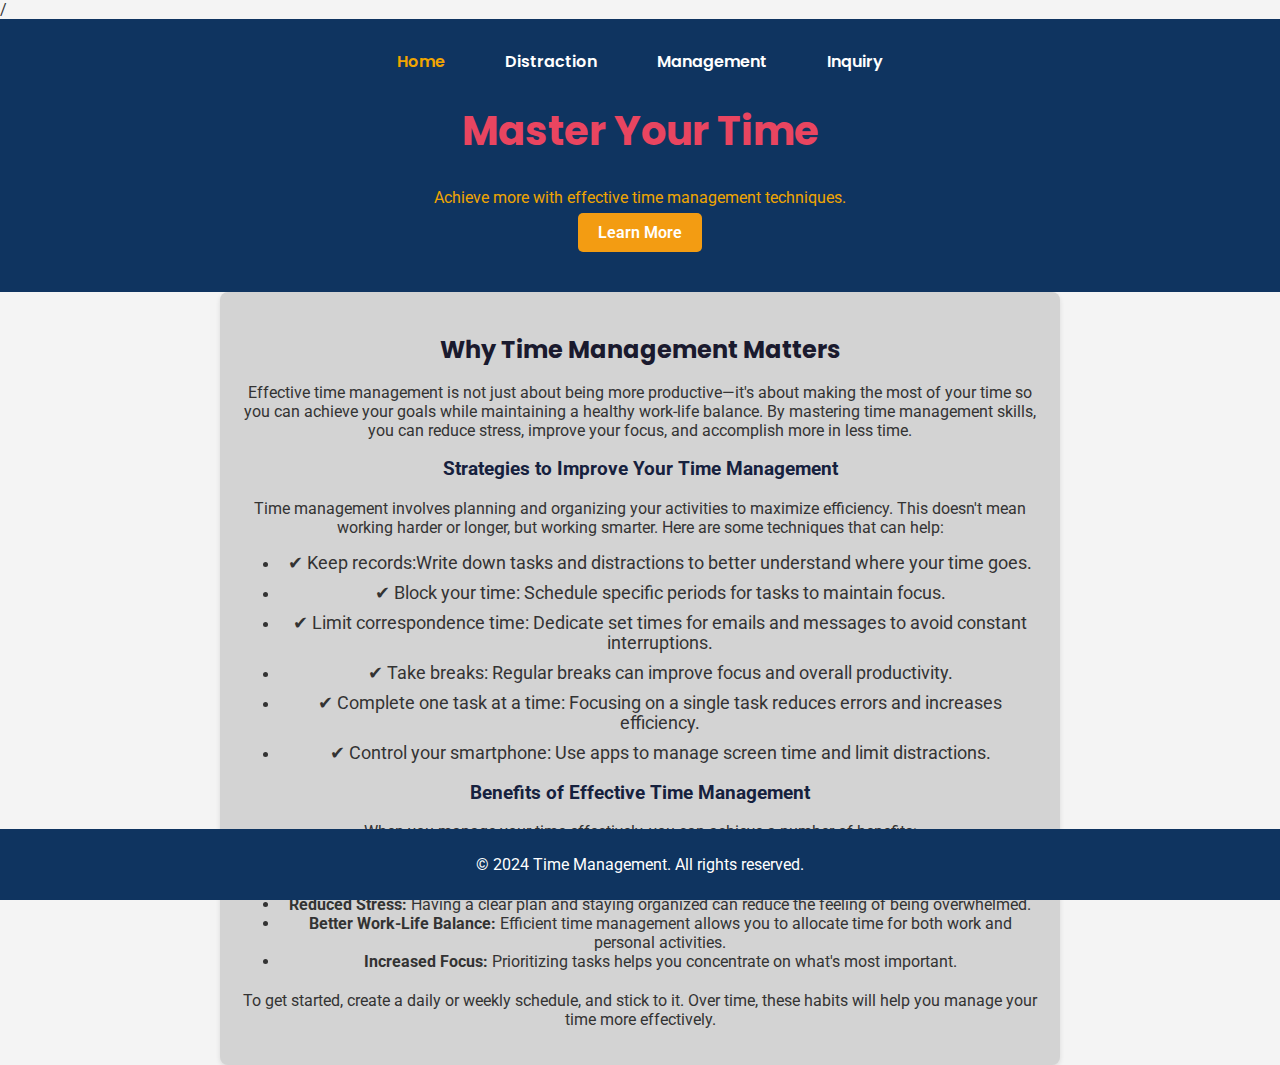
<file: Time_management/index.html>
/<!DOCTYPE html>
<html lang="en">
<head>
    <meta charset="UTF-8">
    <meta name="viewport" content="width=device-width, initial-scale=1.0">
    <title>Time Management</title>
    <link rel="stylesheet" href="style.css">
    <link href="https://fonts.googleapis.com/css2?family=Poppins:wght@600&family=Roboto:wght@400&display=swap" rel="stylesheet">
</head>
<body>
    <header>
        <ul>
            <li><a href="index.html" class="active">Home</a></li>
            <li><a href="distraction.html">Distraction</a></li>
            <li><a href="management.html">Management</a></li>
            <li><a href="inquiry.html">Inquiry</a></li>
        </ul>
        <div class="hero-image">
            <div class="hero-text">
                <h1>Master Your Time</h1>
                <p>Achieve more with effective time management techniques.</p>
                <a href="management.html" class="hero-button">Learn More</a>
            </div>
        </div>
    </header>
<main>
    <section class="main-content">
        <h2>Why Time Management Matters</h2>
        <p class="intro-text">Effective time management is not just about being more productive—it's about making the most of your time so you can achieve your goals while maintaining a healthy work-life balance. By mastering time management skills, you can reduce stress, improve your focus, and accomplish more in less time.</p>
        
        <h3>Strategies to Improve Your Time Management</h3>
        <p>Time management involves planning and organizing your activities to maximize efficiency. This doesn't mean working harder or longer, but working smarter. Here are some techniques that can help:</p>
        <ul class="tips">
            <li>✔ Keep records:Write down tasks and distractions to better understand where your time goes.</li>
            <li>✔ Block your time: Schedule specific periods for tasks to maintain focus.</li>
            <li>✔ Limit correspondence time: Dedicate set times for emails and messages to avoid constant interruptions.</li>
            <li>✔ Take breaks: Regular breaks can improve focus and overall productivity.</li>
            <li>✔ Complete one task at a time: Focusing on a single task reduces errors and increases efficiency.</li>
            <li>✔ Control your smartphone: Use apps to manage screen time and limit distractions.</li>
        </ul>
        
        <h3>Benefits of Effective Time Management</h3>
        <p>When you manage your time effectively, you can achieve a number of benefits:</p>
        <ul>
            <li><b> Improved Productivity: </b> By focusing on important tasks and eliminating distractions, you can accomplish more in less time.</li>
            <li><b>Reduced Stress:</b> Having a clear plan and staying organized can reduce the feeling of being overwhelmed.</li>
            <li><b>Better Work-Life Balance:</b> Efficient time management allows you to allocate time for both work and personal activities.</li>
            <li><b>Increased Focus:</b> Prioritizing tasks helps you concentrate on what's most important.</li>
        </ul>
        
        <p class="todo-text">To get started, create a daily or weekly schedule, and stick to it. Over time, these habits will help you manage your time more effectively.</p>
    </section>
</main>

       <footer class="footer">
        <p>© 2024 Time Management. All rights reserved.</p>
    </footer>
</body>
</html>
</file>
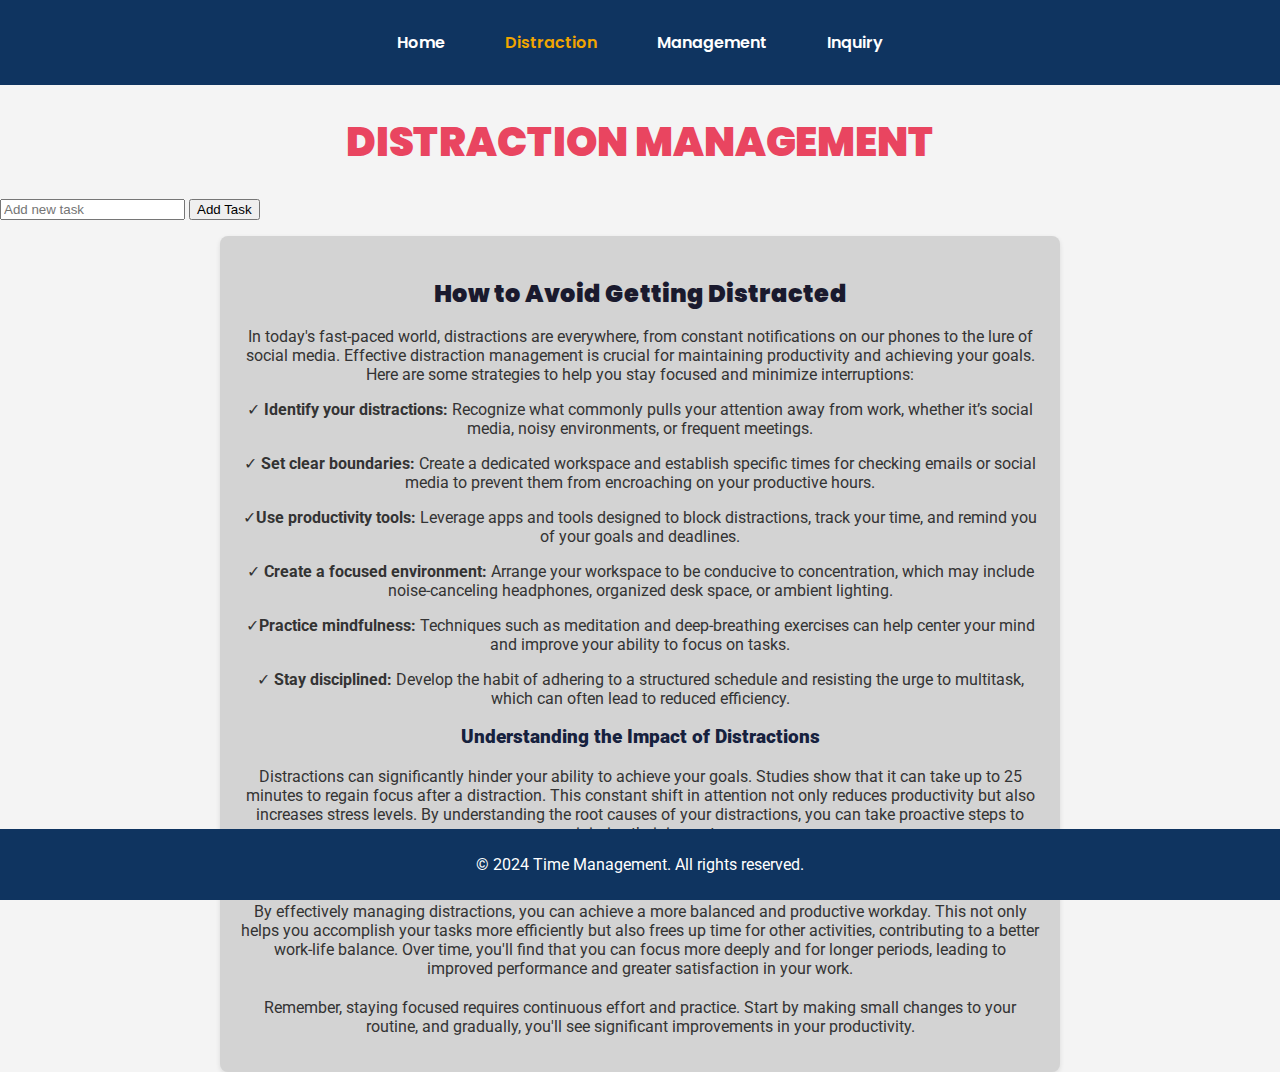
<file: Time_management/distraction.html>
<!DOCTYPE html>
<html lang="en">
<head>
    <meta charset="UTF-8">
    <meta name="viewport" content="width=device-width, initial-scale=1.0">
    <title>Distraction Management</title>
    <link rel="stylesheet" href="style.css">
    <link href="https://fonts.googleapis.com/css2?family=Poppins:wght@600&family=Roboto:wght@400&display=swap" rel="stylesheet">
</head>
<body>
    <header>
        <ul>
            <li><a href="index.html">Home</a></li>
            <li><a href="distraction.html" class="active">Distraction</a></li>
            <li><a href="management.html">Management</a></li>
            <li><a href="inquiry.html">Inquiry</a></li>
        </ul>
    </header>
    <div class="hero-image">
        <div class="hero-text">
            <h1><b><center>     DISTRACTION MANAGEMENT</center></b></h1>
        </div>
<div id="task-manager">
  <input type="text" id="new-task" placeholder="Add new task">
  <button onclick="addTask()">Add Task</button>
  <ul id="task-list"></ul>
</div>

<script>
  function addTask() {
    const taskInput = document.getElementById("new-task").value;
    if (taskInput === "") return;

    const li = document.createElement("li");
    li.textContent = taskInput;
    
    // Add delete button
    const deleteBtn = document.createElement("button");
    deleteBtn.textContent = "Delete";
    deleteBtn.onclick = function () {
      this.parentElement.remove();
    };
    
    li.appendChild(deleteBtn);
    document.getElementById("task-list").appendChild(li);
    
    // Clear input field
    document.getElementById("new-task").value = "";
  }
</script>
   <main>
    <section class="main-content">
        <h2><b>How to Avoid Getting Distracted</b></h2>
        <p class="p1">In today's fast-paced world, distractions are everywhere, from constant notifications on our phones to the lure of social media. Effective distraction management is crucial for maintaining productivity and achieving your goals. Here are some strategies to help you stay focused and minimize interruptions:</p>

        <p class="p2">✓<b> Identify your distractions:</b> Recognize what commonly pulls your attention away from work, whether it’s social media, noisy environments, or frequent meetings.</p>
        <p class="p2">✓<b> Set clear boundaries: </b>Create a dedicated workspace and establish specific times for checking emails or social media to prevent them from encroaching on your productive hours.</p>
        <p class="p2">✓<b>Use productivity tools:</b> Leverage apps and tools designed to block distractions, track your time, and remind you of your goals and deadlines.</p>
        <p class="p2">✓<b> Create a focused environment:</b> Arrange your workspace to be conducive to concentration, which may include noise-canceling headphones, organized desk space, or ambient lighting.</p>
        <p class="p2">✓<b>Practice mindfulness:</b> Techniques such as meditation and deep-breathing exercises can help center your mind and improve your ability to focus on tasks.</p>
        <p class="p2">✓<b> Stay disciplined:</b> Develop the habit of adhering to a structured schedule and resisting the urge to multitask, which can often lead to reduced efficiency.</p>
        
        <h3><b>Understanding the Impact of Distractions</b></h3>
        <p>Distractions can significantly hinder your ability to achieve your goals. Studies show that it can take up to 25 minutes to regain focus after a distraction. This constant shift in attention not only reduces productivity but also increases stress levels. By understanding the root causes of your distractions, you can take proactive steps to minimize their impact.</p>

        <h3><b>Long-Term Benefits of Managing Distractions</b></h3>
        <p>By effectively managing distractions, you can achieve a more balanced and productive workday. This not only helps you accomplish your tasks more efficiently but also frees up time for other activities, contributing to a better work-life balance. Over time, you'll find that you can focus more deeply and for longer periods, leading to improved performance and greater satisfaction in your work.</p>


        <p class="todo-text">Remember, staying focused requires continuous effort and practice. Start by making small changes to your routine, and gradually, you'll see significant improvements in your productivity.</p>
    </section>
</main>


    <footer class="footer">
        <p>© 2024 Time Management. All rights reserved.</p>
    </footer>
</body>
</html>
</file>
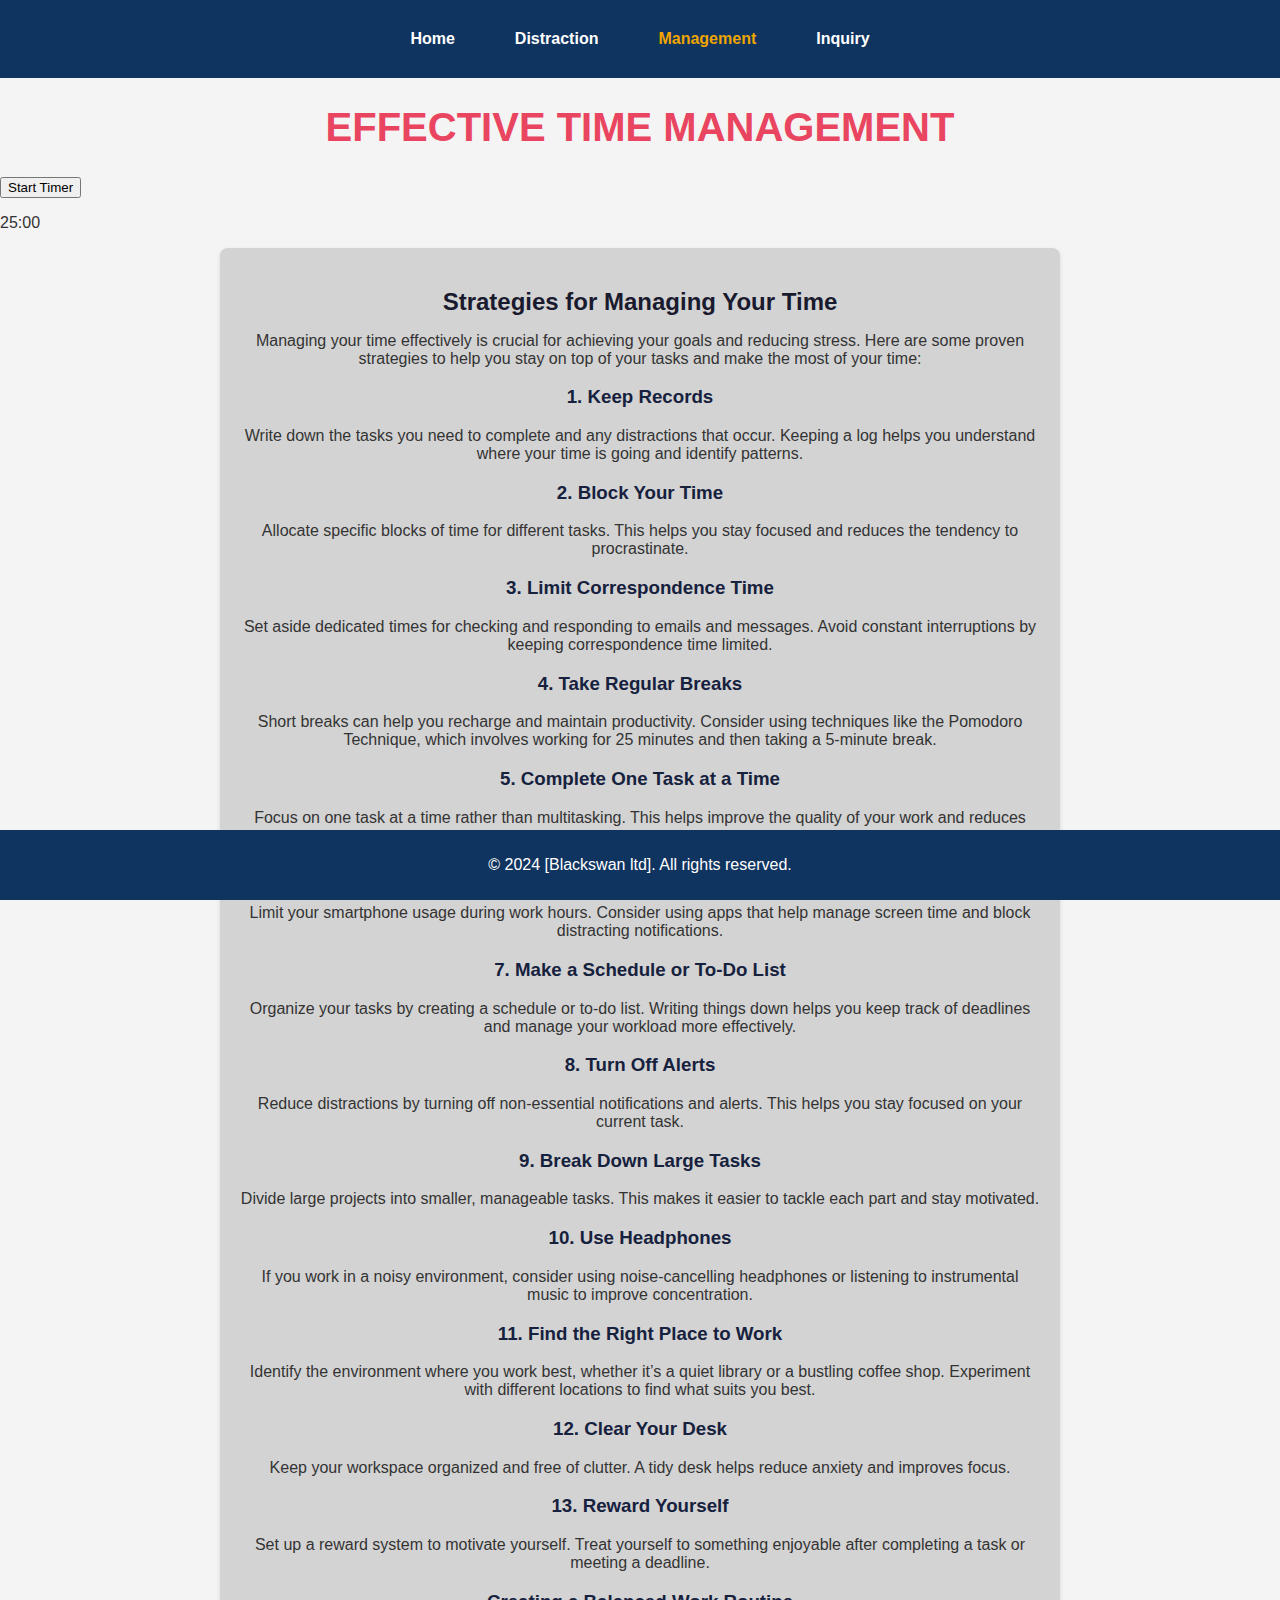
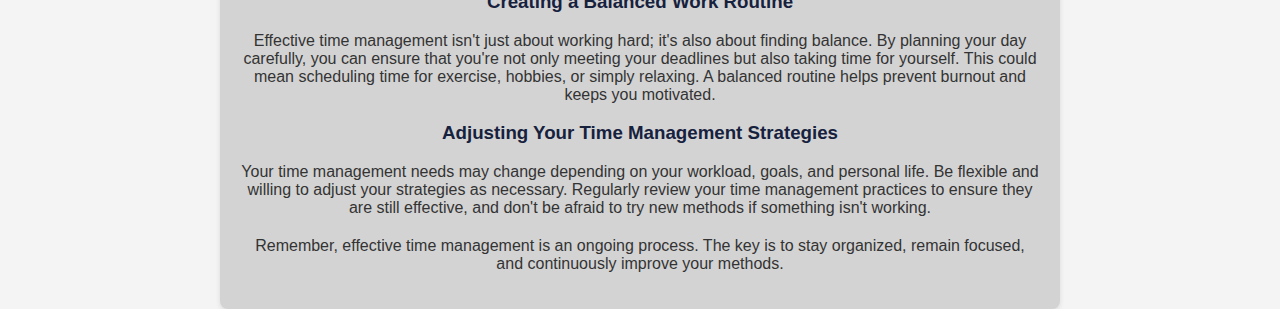
<file: Time_management/management.html>
<!DOCTYPE html>
<html lang="en">
<head>
    <meta charset="UTF-8">
    <meta name="viewport" content="width=device-width, initial-scale=1.0">
    <title>Management</title>
    <link rel="stylesheet" href="style.css">
</head>
<body>
    <header>
        <ul>
            <li><a href="index.html">Home</a></li>
            <li><a href="distraction.html">Distraction</a></li>
            <li><a href="management.html" class="active">Management</a></li>
            <li><a href="inquiry.html">Inquiry</a></li>
        </ul>
    </header>

    <section class="hero-image">
        <div class="hero-text">
            <h1><b><center> EFFECTIVE TIME MANAGEMENT </center></b></h1>
        </div>
    </section> 
<div id="pomodoro">
  <button onclick="startTimer()">Start Timer</button>
  <p id="timer-display">25:00</p>
</div>

<script>
  let time = 1500; // 25 minutes in seconds
  let timerInterval;

  function startTimer() {
    if (timerInterval) clearInterval(timerInterval);
    timerInterval = setInterval(() => {
      let minutes = Math.floor(time / 60);
      let seconds = time % 60;
      if (seconds < 10) seconds = "0" + seconds;
      document.getElementById("timer-display").textContent = `${minutes}:${seconds}`;
      time--;

      if (time < 0) {
        clearInterval(timerInterval);
        alert("Time's up!");
      }
    }, 1000);
  }
</script>

  <main>
    <section class="main-content">
        <h2>Strategies for Managing Your Time</h2>
        <p class="intro-text">Managing your time effectively is crucial for achieving your goals and reducing stress. Here are some proven strategies to help you stay on top of your tasks and make the most of your time:</p>
        
        <div class="tips">
            <div class="tip">
                <h3>1. Keep Records</h3>
                <p>Write down the tasks you need to complete and any distractions that occur. Keeping a log helps you understand where your time is going and identify patterns.</p>
            </div>
            
            <div class="tip">
                <h3>2. Block Your Time</h3>
                <p>Allocate specific blocks of time for different tasks. This helps you stay focused and reduces the tendency to procrastinate.</p>
            </div>
            
            <div class="tip">
                <h3>3. Limit Correspondence Time</h3>
                <p>Set aside dedicated times for checking and responding to emails and messages. Avoid constant interruptions by keeping correspondence time limited.</p>
            </div>
            
            <div class="tip">
                <h3>4. Take Regular Breaks</h3>
                <p>Short breaks can help you recharge and maintain productivity. Consider using techniques like the Pomodoro Technique, which involves working for 25 minutes and then taking a 5-minute break.</p>
            </div>
            
            <div class="tip">
                <h3>5. Complete One Task at a Time</h3>
                <p>Focus on one task at a time rather than multitasking. This helps improve the quality of your work and reduces errors.</p>
            </div>
            
            <div class="tip">
                <h3>6. Control Your Smartphone</h3>
                <p>Limit your smartphone usage during work hours. Consider using apps that help manage screen time and block distracting notifications.</p>
            </div>
            
            <div class="tip">
                <h3>7. Make a Schedule or To-Do List</h3>
                <p>Organize your tasks by creating a schedule or to-do list. Writing things down helps you keep track of deadlines and manage your workload more effectively.</p>
            </div>
            
            <div class="tip">
                <h3>8. Turn Off Alerts</h3>
                <p>Reduce distractions by turning off non-essential notifications and alerts. This helps you stay focused on your current task.</p>
            </div>
            
            <div class="tip">
                <h3>9. Break Down Large Tasks</h3>
                <p>Divide large projects into smaller, manageable tasks. This makes it easier to tackle each part and stay motivated.</p>
            </div>
            
            <div class="tip">
                <h3>10. Use Headphones</h3>
                <p>If you work in a noisy environment, consider using noise-cancelling headphones or listening to instrumental music to improve concentration.</p>
            </div>
            
            <div class="tip">
                <h3>11. Find the Right Place to Work</h3>
                <p>Identify the environment where you work best, whether it’s a quiet library or a bustling coffee shop. Experiment with different locations to find what suits you best.</p>
            </div>
            
            <div class="tip">
                <h3>12. Clear Your Desk</h3>
                <p>Keep your workspace organized and free of clutter. A tidy desk helps reduce anxiety and improves focus.</p>
            </div>
            
            <div class="tip">
                <h3>13. Reward Yourself</h3>
                <p>Set up a reward system to motivate yourself. Treat yourself to something enjoyable after completing a task or meeting a deadline.</p>
            </div>
        </div>

        <h3>Creating a Balanced Work Routine</h3>
        <p>Effective time management isn't just about working hard; it's also about finding balance. By planning your day carefully, you can ensure that you're not only meeting your deadlines but also taking time for yourself. This could mean scheduling time for exercise, hobbies, or simply relaxing. A balanced routine helps prevent burnout and keeps you motivated.</p>
        
        <h3>Adjusting Your Time Management Strategies</h3>
        <p>Your time management needs may change depending on your workload, goals, and personal life. Be flexible and willing to adjust your strategies as necessary. Regularly review your time management practices to ensure they are still effective, and don't be afraid to try new methods if something isn't working.</p>

        <p class="todo-text">Remember, effective time management is an ongoing process. The key is to stay organized, remain focused, and continuously improve your methods.</p>
    </section>
</main>


    <footer class="footer">
        <p>© 2024 [Blackswan ltd]. All rights reserved.</p>
    </footer>
</body>
</html>
</file>
<file: Time_management/style.css>
body {
    font-family: 'Roboto', sans-serif;
    margin: 0;
    padding: 0;
    background-color: #f4f4f4;
    color: #333;
}
/* For mobile screens */
@media (max-width: 600px) {
  .text-box {
    width: 90%; /* Adjust width for smaller screens */
    font-size: 16px; /* Make text larger */
  }
}

/* For tablets */
@media (min-width: 601px) and (max-width: 1024px) {
  .text-box {
    width: 80%;
    font-size: 18px;
  }
}

header {
    background-color: #0f3460; /* Royal Blue background */
    color: white;
    padding: 30px 0;
    text-align: center;
    position: relative;
}

header ul {
    list-style: none;
    margin: 0;
    padding: 0;
    display: flex;
    justify-content: center;
}

header ul li {
    margin: 0 30px;
}

header ul li a {
    color: #fff;
    text-decoration: none;
    font-family: 'Poppins', sans-serif;
    font-weight: 600;
}

header ul li a.active, header ul li a:hover {
    color: #f0a500; /* Amber hover effect */
}

.hero-text {
    margin: 20px auto;
    max-width: 800px;
    text-align: center; /* Centering the text horizontally */
    color: #f0a500; /* Amber text for hero section */
}

.hero-text h1 {
    font-family: 'Poppins', sans-serif;
    font-size: 2.5em; /* Bold Crimson Red color: #e94560;heading */
    color: #e94560; /* Bold Amber heading */
}

    

.hero-button {
    padding: 10px 20px;
    background-color: #f39c12;
    color: #fff;
    text-decoration: none;
    font-weight: 600;
    border-radius: 5px;
    transition: background-color 0.3s ease;
}

.hero-button:hover {
    background-color: #4ecca3; /* Turquoise Green on hover */
}

.main-content {
    padding: 20px;
    max-width: 800px;
    text-align: center;
    margin: 0 auto;
    background-color: #d3d3d3; /* Light Gray for main content */
    border-radius: 8px;
    box-shadow: 0 2px 5px rgba(0, 0, 0, 0.1);
}

.main-content h2 {
    font-family: 'Poppins', sans-serif;
    color: #1a1a2e;
    margin-bottom: 15px;
}

.main-content h3 {
    color: #16213e; /* Midnight Blue sub-headings */
}

.tips li {
    font-size: 1.1em;
    margin-bottom: 10px;
}

.todo-text {
    font-size: 1em;
    color: #333;
    margin-top: 20px;
}

.footer {
    background-color: #0f3460; /* Royal Blue for the footer */
    color: #fff;
    text-align: center;
    padding: 10px 0;
    position: fixed;
    bottom: 0;
    width: 100%;
}

.social-media a {
    color: #e94560; /* Crimson Red for social media icons */
}

.social-media a:hover {
    color: #f0a500; /* Amber hover effect for social icons */
}
</file>
